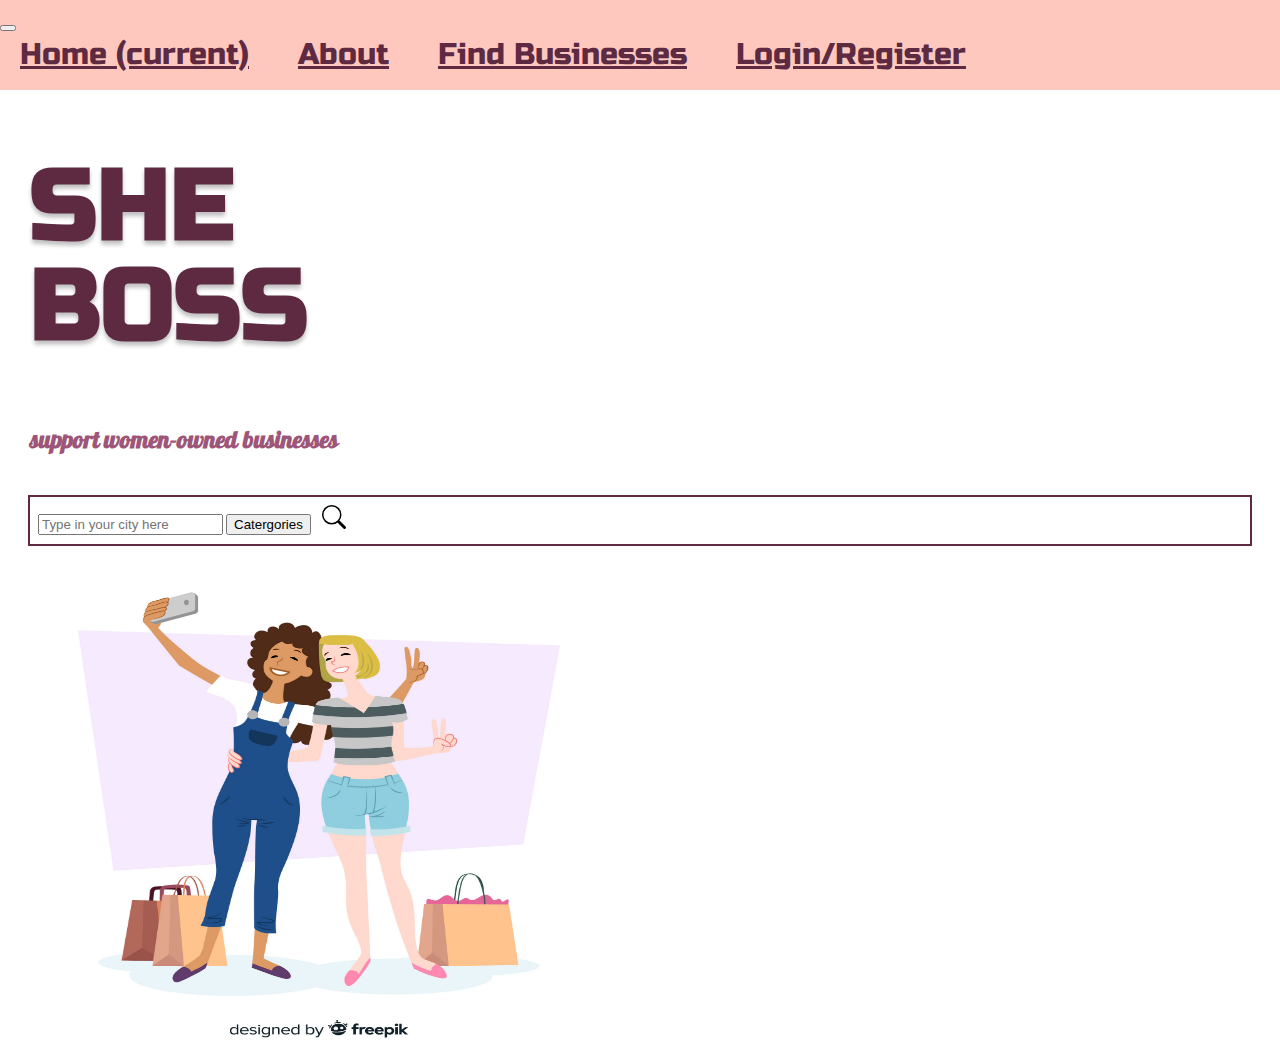
<file: templates/homepage1.html>
<!DOCTYPE html>

<html lang="en">
<head>
  <meta charset="UTF-8">
  <title>SheBoss</title>
  <meta name="description" content="SummerHacks: SheBoss">
  <meta name="viewport" content="width=device-width,initial-scale=1">
  <link rel="stylesheet" href="../static/style.css">
  <link rel="stylesheet" href="https://stackpath.bootstrapcdn.com/bootstrap/4.5.0/css/bootstrap.min.css" integrity="sha384-9aIt2nRpC12Uk9gS9baDl411NQApFmC26EwAOH8WgZl5MYYxFfc+NcPb1dKGj7Sk" crossorigin="anonymous">
  <link href="https://fonts.googleapis.com/css2?family=Pattaya&family=Russo+One&family=Saira+Condensed&display=swap" rel="stylesheet">

</head>

<body>

  <nav class="navbar navbar-expand-lg">
    <button class="navbar-toggler" type="button" data-toggle="collapse" data-target="#navbarNavAltMarkup" aria-controls="navbarNavAltMarkup" aria-expanded="false" aria-label="Toggle navigation">
      <span class="navbar-toggler-icon"></span>
    </button>
    <div class="collapse navbar-collapse" id="navbarNavAltMarkup">
      <div class="nav justify-content-end">
        <a class="nav-item nav-link" href="#">Home <span class="sr-only">(current)</span></a>
        <a class="nav-item nav-link" href="#">About</a>
        <a class="nav-item nav-link" href="#">Find Businesses</a>
        <a class="nav-item nav-link" href="#">Login/Register</a>
      </div>
    </div>
  </nav>

  <div class="container">
    <div class="row">
      <div class="col">
        <h1 class="projName">She<br>Boss</h1>
        <h2 class="subtitle">support women-owned businesses</h2>

        <form class="form-inline search">
          <input class="form-control mr-sm-2" type="search" placeholder="Type in your city here" name="city" aria-label="Search">
          <button class="btn btn-outline-secondary my-2 my-sm-0" type="submit">Catergories</button>
          <svg class="bi bi-search" width="1.5em" height="1.5em" viewBox="0 0 16 16" fill="currentColor" xmlns="http://www.w3.org/2000/svg">
            <path fill-rule="evenodd" d="M10.442 10.442a1 1 0 0 1 1.415 0l3.85 3.85a1 1 0 0 1-1.414 1.415l-3.85-3.85a1 1 0 0 1 0-1.415z"/>
            <path fill-rule="evenodd" d="M6.5 12a5.5 5.5 0 1 0 0-11 5.5 5.5 0 0 0 0 11zM13 6.5a6.5 6.5 0 1 1-13 0 6.5 6.5 0 0 1 13 0z"/>
          </svg>
        </form>

      </div>
      <div class="col">
        <img src="../static/friends.jpg" alt="landing image" id="landing-img">
      </div>
    </div>
  </div>

  <script src="https://code.jquery.com/jquery-3.5.1.slim.min.js" integrity="sha384-DfXdz2htPH0lsSSs5nCTpuj/zy4C+OGpamoFVy38MVBnE+IbbVYUew+OrCXaRkfj" crossorigin="anonymous"></script>
<script src="https://cdn.jsdelivr.net/npm/popper.js@1.16.0/dist/umd/popper.min.js" integrity="sha384-Q6E9RHvbIyZFJoft+2mJbHaEWldlvI9IOYy5n3zV9zzTtmI3UksdQRVvoxMfooAo" crossorigin="anonymous"></script>
<script src="https://stackpath.bootstrapcdn.com/bootstrap/4.5.0/js/bootstrap.min.js" integrity="sha384-OgVRvuATP1z7JjHLkuOU7Xw704+h835Lr+6QL9UvYjZE3Ipu6Tp75j7Bh/kR0JKI" crossorigin="anonymous"></script>
</body>
</html>
</file>
<file: static/style.css>
html, body {
    background-color: white;
    height: 100%;
    margin: 0;
    padding: 0;
}
nav {
    font-family: 'Russo One', sans-serif;
    background-color: rgb(255, 200, 191);
    font-size: 30px;
    height: 90px;
}

nav a {
    color: #5D2A42;
    margin-left: 20px;
    margin-right: 20px;
}

nav a:hover {
    color: #5D2A42;
    opacity: 75%;
}

#landing-img {
    width: 587px;
    height: 473px;
}

.col {
    margin: 30px;
}

.projName {
    font-family: 'Russo One', sans-serif;
    font-size: 100px;
    line-height: 100px;
    color: #5D2A42;
    text-transform: uppercase;
    text-shadow: 0px 4px 4px rgba(0, 0, 0, 0.25);
}

.subtitle {
    font-family: 'Pattaya', sans-serif;
    color: #9E5678;
}

.bi-search {
    width: 40px;
}

.search {
    margin-top: 40px;
    font-family: 'Saira Condensed', sans-serif;
    outline: 2px solid #5D2A42;
    padding: 8px;

}
</file>
